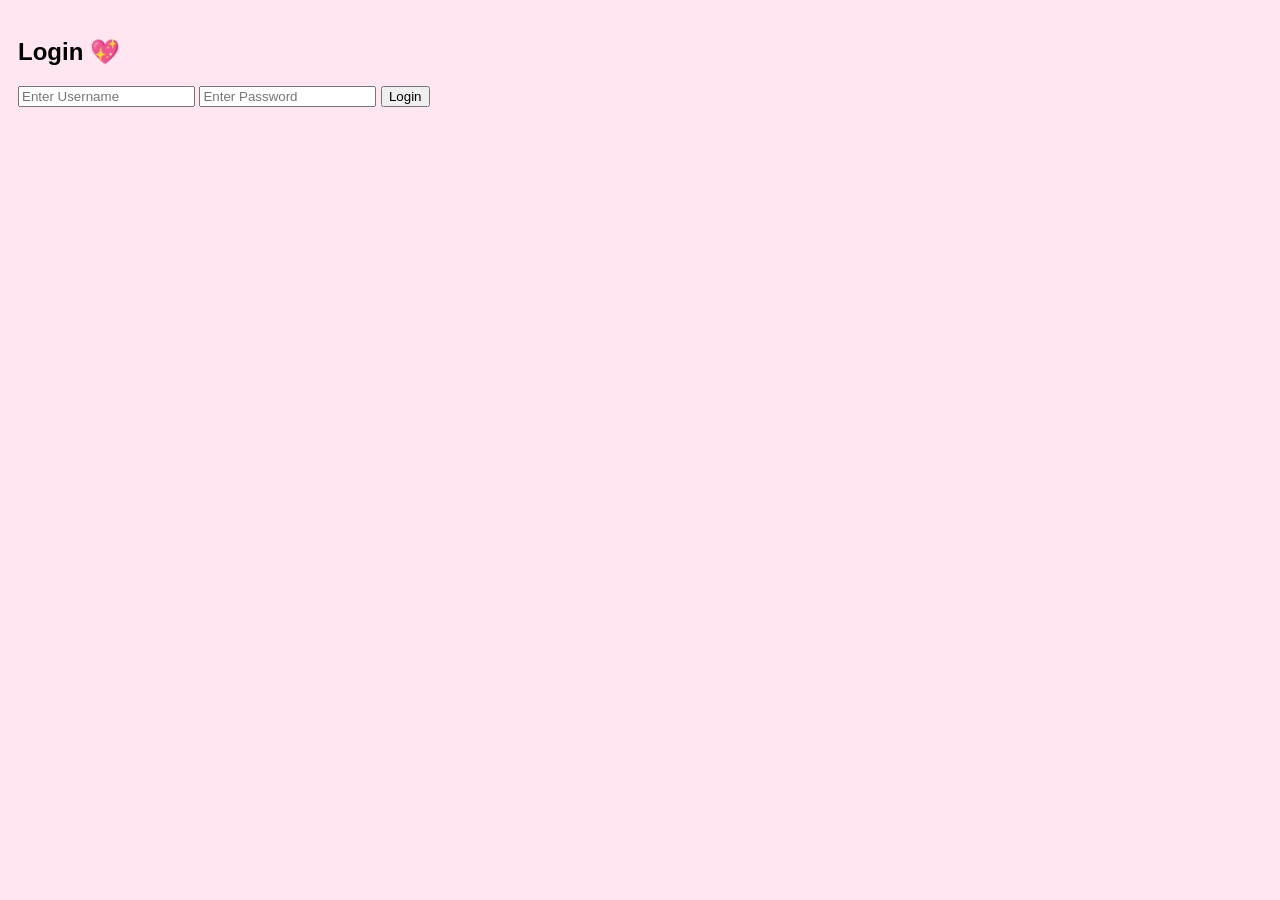
<file: index.html>
<!DOCTYPE html>
<html>
<head>
  <title>Login</title>
  <link rel="stylesheet" href="style.css">
</head>
<body>

<div class="container">
  <div class="card">
    <h2>Login 💖</h2>
    <input type="text" id="username" placeholder="Enter Username">
    <input type="password" id="password" placeholder="Enter Password">
    <button onclick="login()">Login</button>
  </div>
</div>

<script src="script.js"></script>
</body>
</html>
</file>
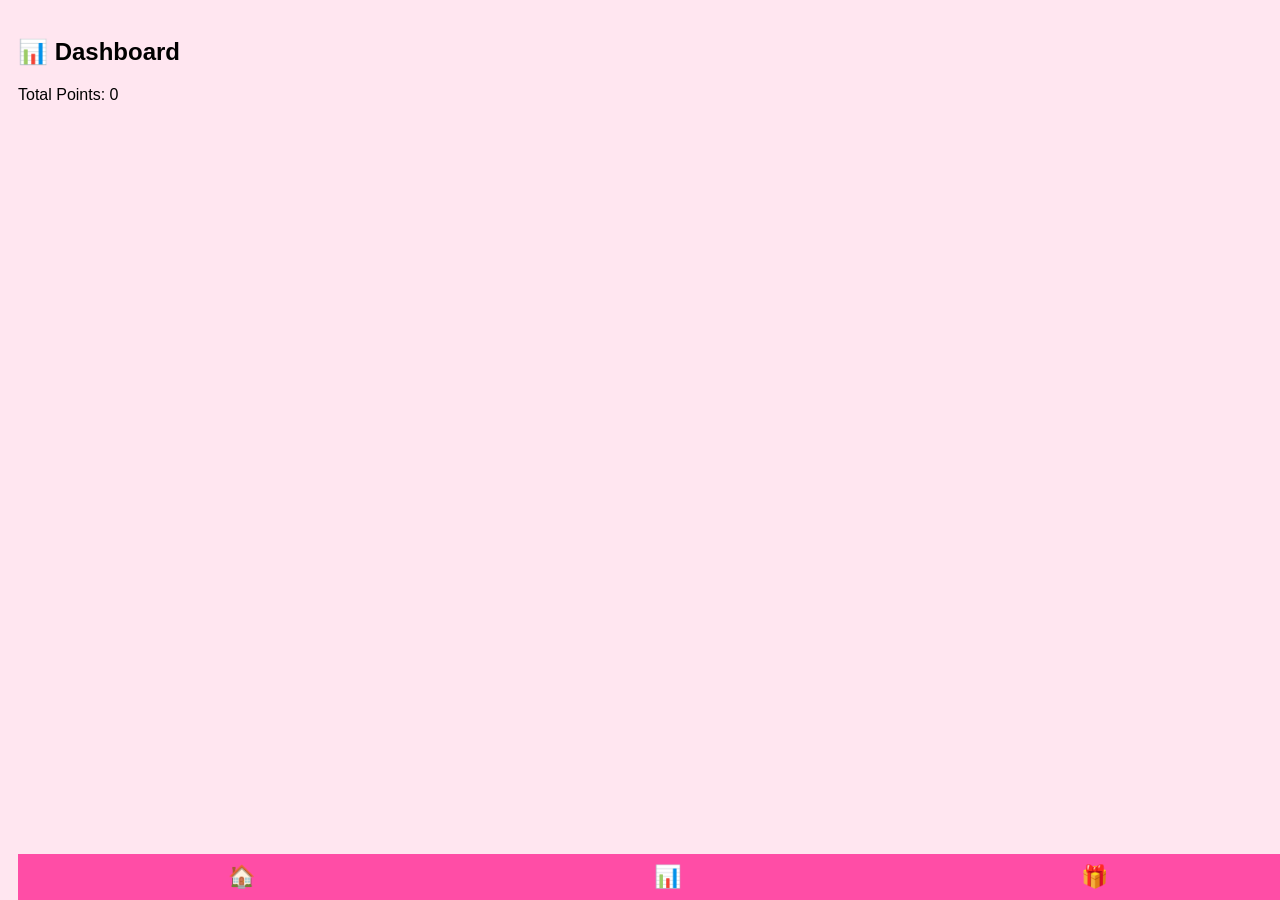
<file: dashboard.html>
<!DOCTYPE html>
<html>
<head>
  <title>Dashboard</title>
  <link rel="stylesheet" href="style.css">
</head>
<body>
<h2>📊 Dashboard</h2>
<p>Total Points: <span id="points"></span></p>

<script>
document.getElementById("points").innerText =
localStorage.getItem("points") || 0;
</script>
<div class="container">
  
<div class="bottom-nav">
  <a href="home.html">🏠</a>
  <a href="dashboard.html">📊</a>
  <a href="rewards.html">🎁</a>
</div>

<script src="script.js"></script>
</body>
</html>
</file>
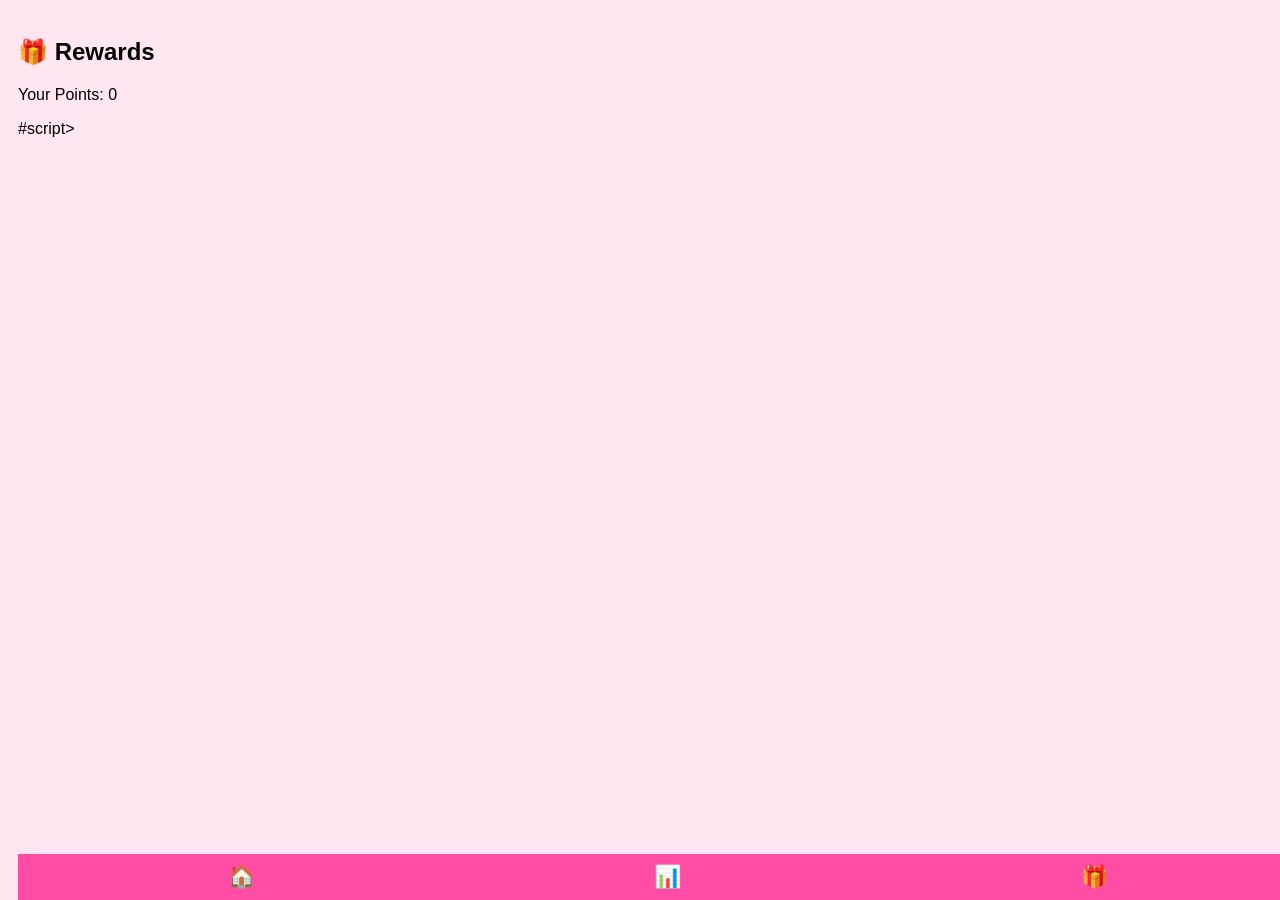
<file: rewards.html>
<!DOCTYPE html>
<html>
<head>
  <title>Rewards</title>
  <link rel="stylesheet" href="style.css">
</head>
<body>

<div class="container">
  <h2>🎁 Rewards</h2>
<p>Your Points: <span id="points"></span></p>

<script>
document.getElementById("points").innerText =
localStorage.getItem("points") || 0;
</script>
#script>
</div>

<div class="bottom-nav">
  <a href="home.html">🏠</a>
  <a href="dashboard.html">📊</a>
  <a href="rewards.html">🎁</a>
</div>

<script src="script.js"></script>
</body>
</html>
</file>
<file: style.css>
body {
  font-family: Arial;
  background: #ffe6f0;
  padding: 10px;
}

table {
  border-collapse: collapse;
  width: 100%;
  background: white;
}

th, td {
  border: 1px solid #ccc;
  text-align: center;
  padding: 5px;
}

th {
  background: #ff4da6;
  color: white;
}

input[type="checkbox"] {
  transform: scale(1.2);
}

.table-container {
  overflow-x: scroll;
}

.bottom-nav {
  position: fixed;
  bottom: 0;
  width: 100%;
  background: #ff4da6;
  display: flex;
  justify-content: space-around;
  padding: 10px;
}

.bottom-nav a {
  color: white;
  font-size: 22px;
  text-decoration: none;
}
</file>
